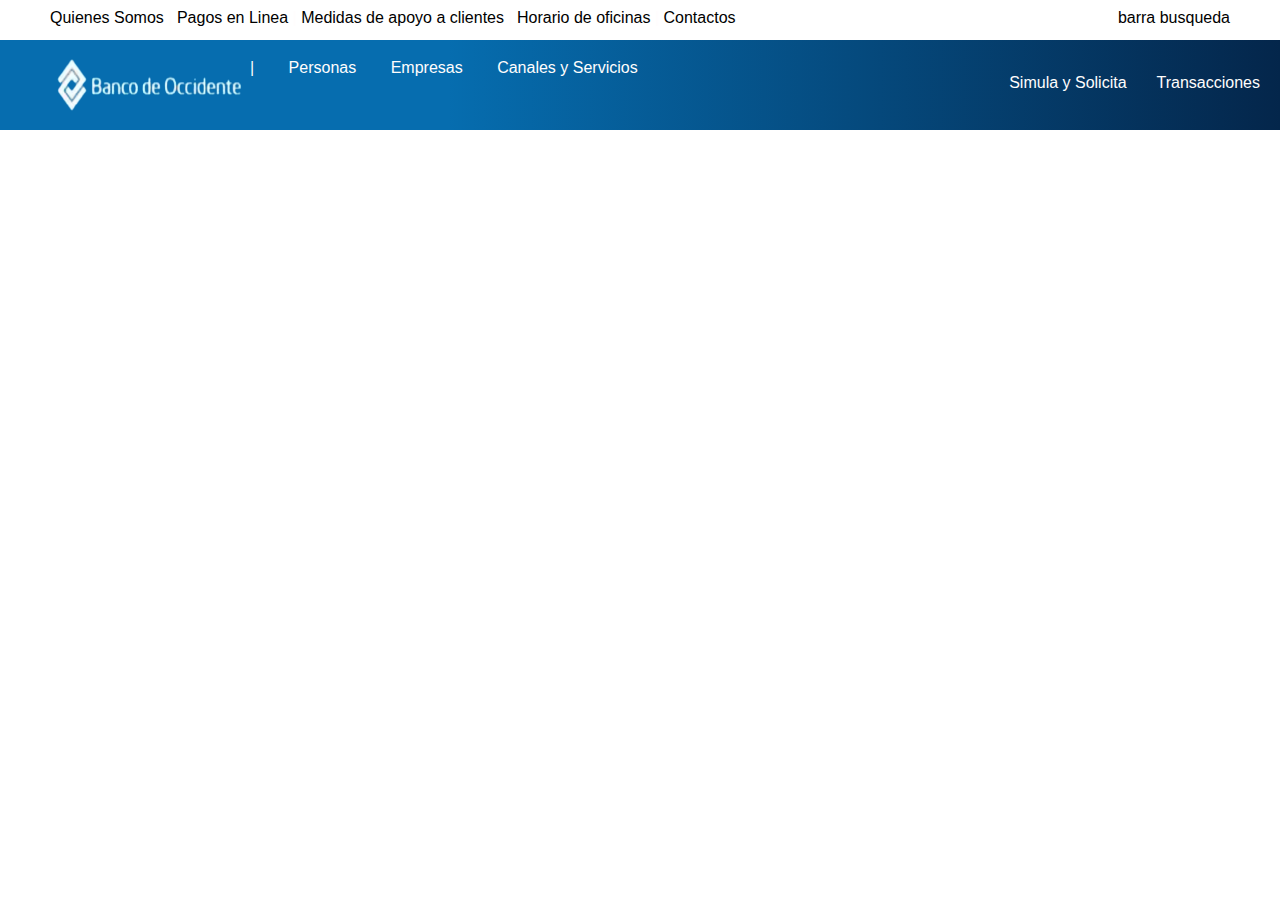
<file: header Banco de Occidente/index.html>
<!DOCTYPE html>
<html lang="en">
<head>
    <meta charset="UTF-8">
    <meta name="viewport" content="width=device-width, initial-scale=1.0">
    <link rel="stylesheet" href="styles/reset.css">
    <link rel="stylesheet" href="styles/styles.css">
    <title>Tigo</title>
</head>
<body>
    <header class="varsup">
        <div>
            <nav class="cajas">
                <li><a href="#">Quienes Somos</a></li>
                <p>|</p>
                <li><a  href="#">Pagos en Linea</a></li>
                <p>|</p>
                <li><a href="#">Medidas de apoyo a clientes</a></li>
                <p>|</p>
                <li><a href="#">Horario de oficinas</a></li>
                <p>|</p>
                <li><a href="#">Contactos </a></li>
                <li><a id="Empresas" href="#">barra busqueda</a></li>
            </nav>
        </div>
    </header>
    <header class="barinf">
        <div>
            <img id="logo" src="imgs/logo_BO-removebg-preview.png">
            <nav class="abajo">
                    <p>|</p>
                    <li><a class="lincks" href="#">Personas</a></li>
                    <li><a class="lincks" href="#">Empresas</a></li>
                    <li><a class="lincks" href="#">Canales y Servicios</a></li>
                    <li><a class="barras" href="#">Transacciones</a></li>
                    <li><a class="barras" href="#">Simula y Solicita</a></li>
            </nav>
        </div>
    </header>
</body>
</html>
</file>
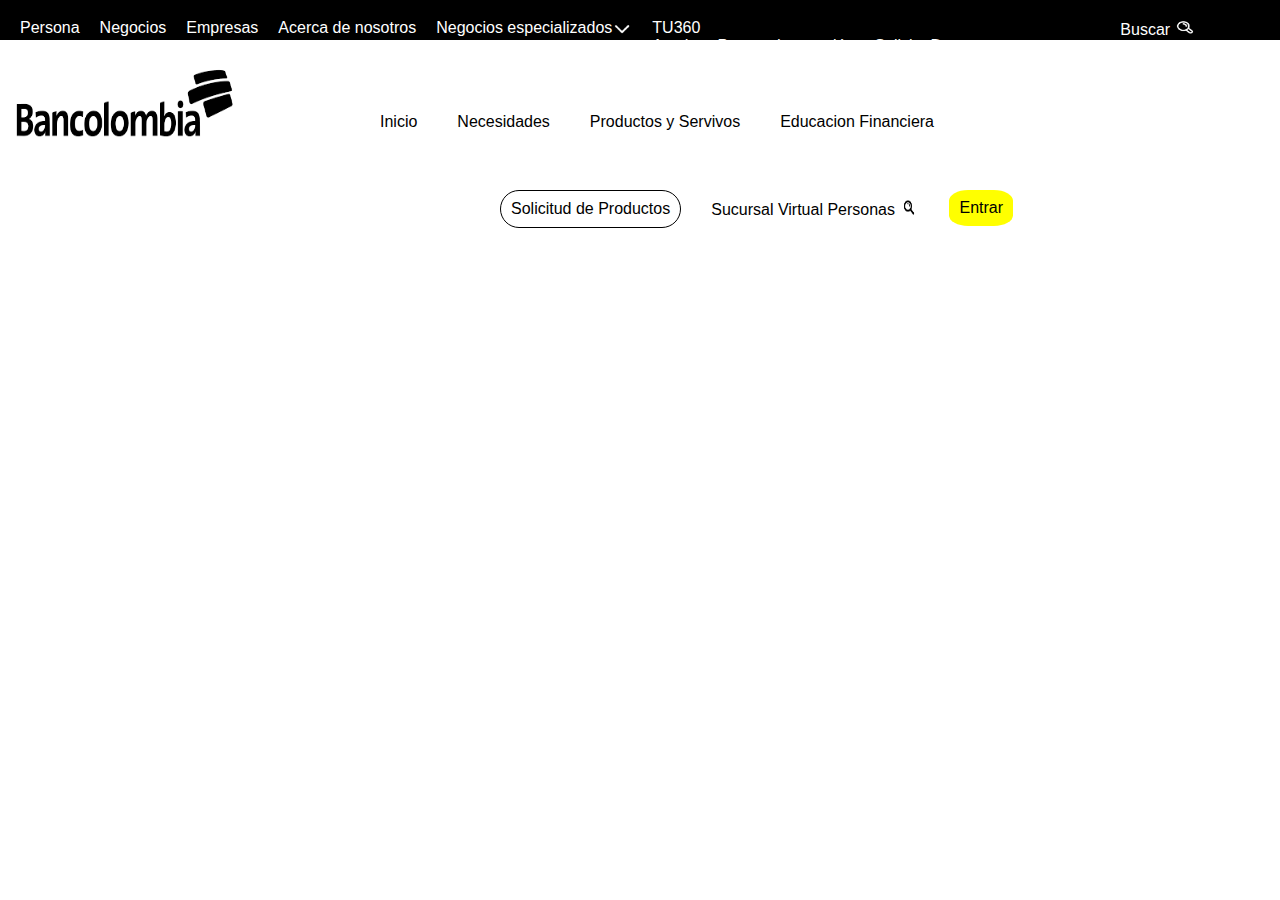
<file: header Bancolombia/index.html>
<!DOCTYPE html>
<html lang="en">

<head>
    <meta charset="UTF-8">
    <meta name="viewport" content="width=device-width, initial-scale=1.0">
    <link rel="stylesheet" href="styles/reset.css">
    <link rel="stylesheet" href="styles/styles.css">
    <title>Document</title>
</head>

<body>
    <header>
        <div>
            <nav class="left">
                <ul>
                    <li><a href="#">Persona</a></li>
                    <li><a href="#">Negocios</a></li>
                    <li><a href="#">Empresas</a></li>
                    <li><a href="#">Acerca de nosotros</a></li>
                    <li><a href="#">Negocios especializados <img id="flecha"
                                src="imgs/descarga__2_-removebg-preview.png" alt=""></li>
                    <li><a href="#">TU360</a></li>
                </ul>
            </nav>
        </div>
        <div>
            <nav class="rigth">
                <ul>
                    <li><a id="B" href="#">Buscar <img id="lupa" src="imgs/images-removebg-preview.png" alt=""></a></li>
                    <li><a id="Ay" href="#">Ayuda</a></li>
                    <li><a id="PA" href="#">Puntos de atención</a></li>
                    <li><a id="SD" href="#">Solicita Documentos</a></li>
                </ul>
            </nav>
        </div>
    </header>
    <div>
        <img id="logo" src="imgs/logo_bancolombia.png" alt="">
        <nav class="links1">
            <ul>
                <li><a id="I" href="#">Inicio</a></li>
                <li><a id="N" href="#">Necesidades</a></li>
                <li><a id="PS" href="#">Productos y Servivos</a></li>
                <li><a id="EF" href="#">Educacion Financiera</a></li>
        </nav>
        <nav class="links2">
            <ul>
                <li><a id="SP" href="#">Solicitud de Productos</a></li>
                <li><a id="SVP" href="#">Sucursal Virtual Personas  <img id="lupa" src="imgs/descarga-removebg-preview.png" alt=""></a></li>
                <li><a id="Entrar" href="#">Entrar</a></li>
            </ul>
        </nav>
    </div>
</body>

</html>
</file>
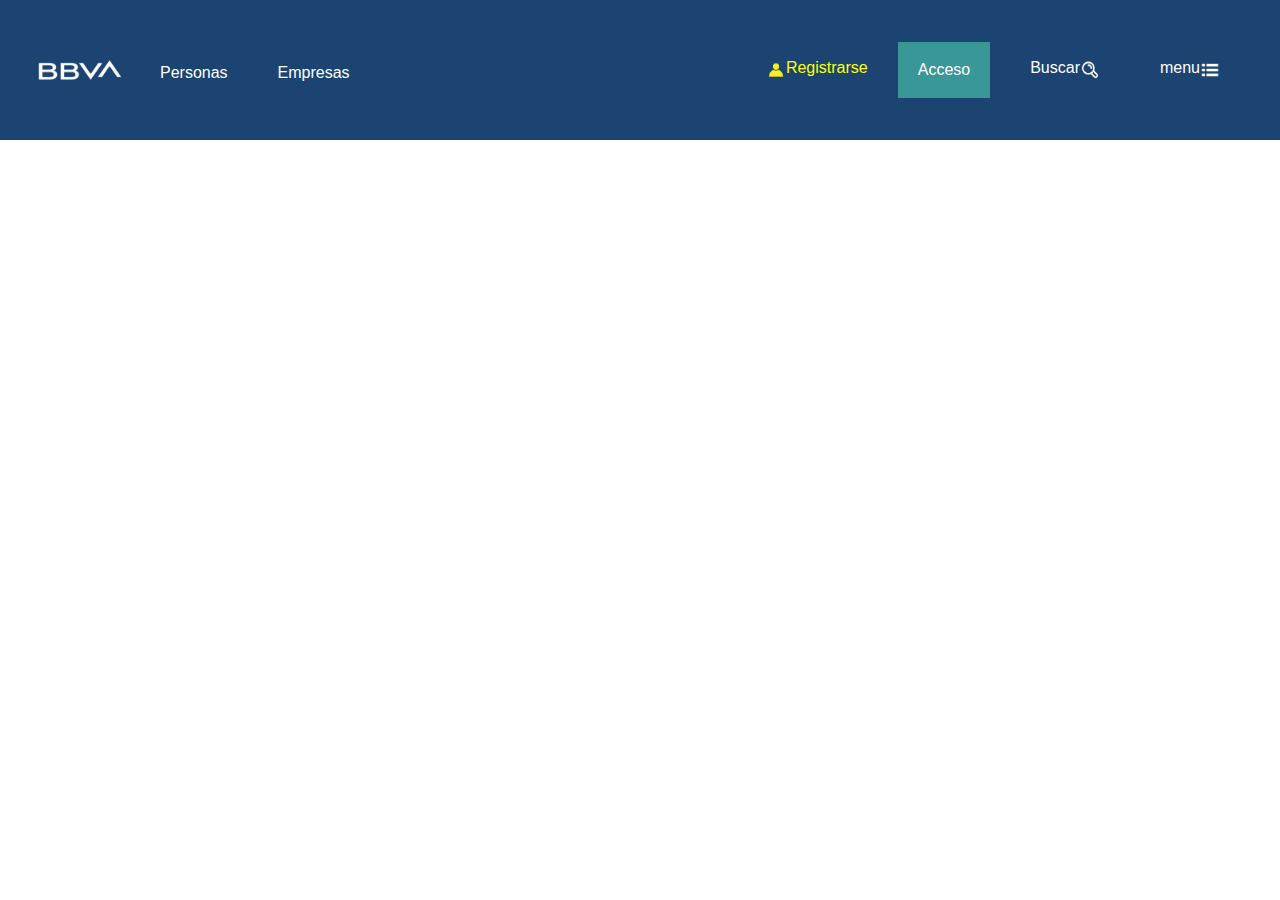
<file: header BBVA/index.html>
<!DOCTYPE html>
<html lang="en">

<head>
    <meta charset="UTF-8">
    <meta name="viewport" content="width=device-width, initial-scale=1.0">
    <link rel="stylesheet" href="styles/reset.css">
    <link rel="stylesheet" href="styles/styles.css">
    <title>BBVA</title>
</head>

<body>
    <header>
        <nav class="cod1">
            <div >
                <img id="logo" src="imgs/Logo_BBVA.jpg" alt="">
                <ul class="ul">
                    <li><a href="#" class="persona">Personas</a></li>
                    <li><a href="#" class="Empresas">Empresas</a></li>
                </ul>
            </div>
        </nav>
        <nav>
            <ul>
                <li><a href="#" class="reg"><img id="amarillo" src="imgs/descarga__1_-removebg-preview.png" alt="">Registrarse</a></li>
                <li><a href="#" class="acc">Acceso</a></li>
                <li><a href="#" class="lp">Buscar <img id="lupa" src="imgs/images-removebg-preview.png" alt=""></a></li>
                <li><a href="#" class="menu">menu <img id="desplegable" src="imgs/588a64e0d06f6719692a2d10-removebg-preview.png" alt=""></a></li>
            </ul>
        </nav>    
    </header>
</body>

</html>
</file>
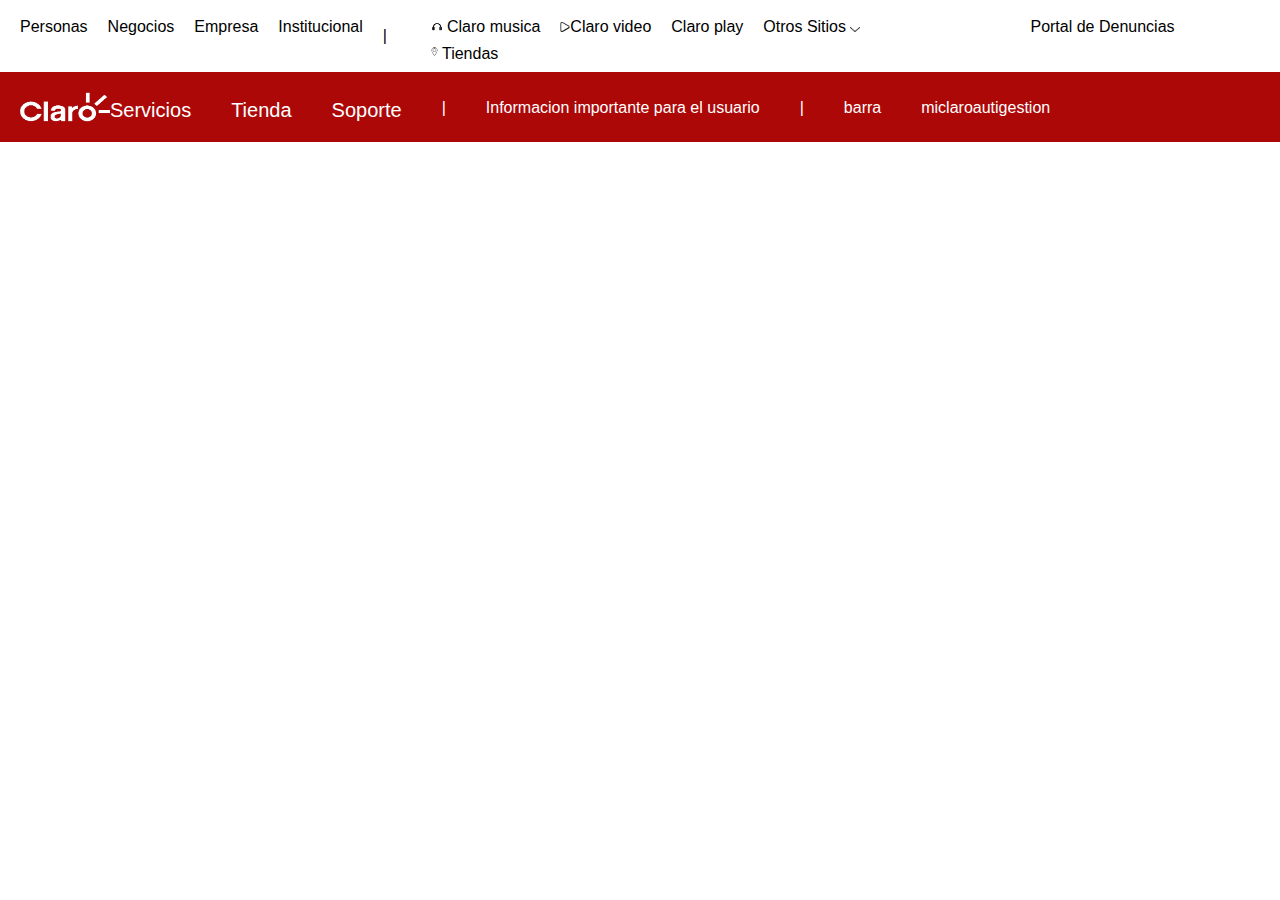
<file: header Claro/index.html>
<!DOCTYPE html>
<html lang="en">

<head>
    <meta charset="UTF-8">
    <meta name="viewport" content="width=device-width, initial-scale=1.0">
    <link rel="stylesheet" href="styles/reset.css">
    <link rel="stylesheet" href="styles/styles.css">
    <title>claro</title>
</head>

<body>
    <header class="blanco">
        <div class="arriba">
            <nav>
                <li><a href="#">Personas</a></li>
                <li><a href="#">Negocios</a></li>
                <li><a href="#">Empresa</a></li>
                <li><a href="#">Institucional</a></li>
                <li><p>|</p></li>
                <li><a href="#"> <img id="audi" src="imgs/audi-removebg-preview.png">Claro musica</a></li>
                <li><a href="#"><img id="play" src="imgs/play-removebg-preview.png">Claro video</a></li>
                <li><a href="#">Claro play</a></li>
                <li><a href="#">Otros Sitios <img id="flecha" src="imgs/flecha-removebg-preview.png"></a></li>
                <li><a id="PD" href="#">Portal de Denuncias</a></li>
                <li><a href="#"><img id="ubic" src="imgs/ubic2-removebg-preview.png" >Tiendas</a></li>
            </nav>
        </div>
    </header>
    <header class="rojo">
        <div>
            <img id="logo" src="imgs/clarob-removebg-preview.png" >
            <nav class="urls">
                <li><a class="gran" href="#">Servicios</a></li>
                <li><a class="gran"  href="#">Tienda</a></li>
                <li><a class="gran"  href="#">Soporte</a></li>
                <li><p class="margen">|</p></li>
                <li><a href="#">Informacion importante para el usuario</a></li>
                <li><p class="margen">|</p></li>
                <li><a href="#">barra</a></li>
                <li><a href="#">miclaroautigestion</a></li>
            </nav>
        </div>
    </header>
</body>
</html>
</file>
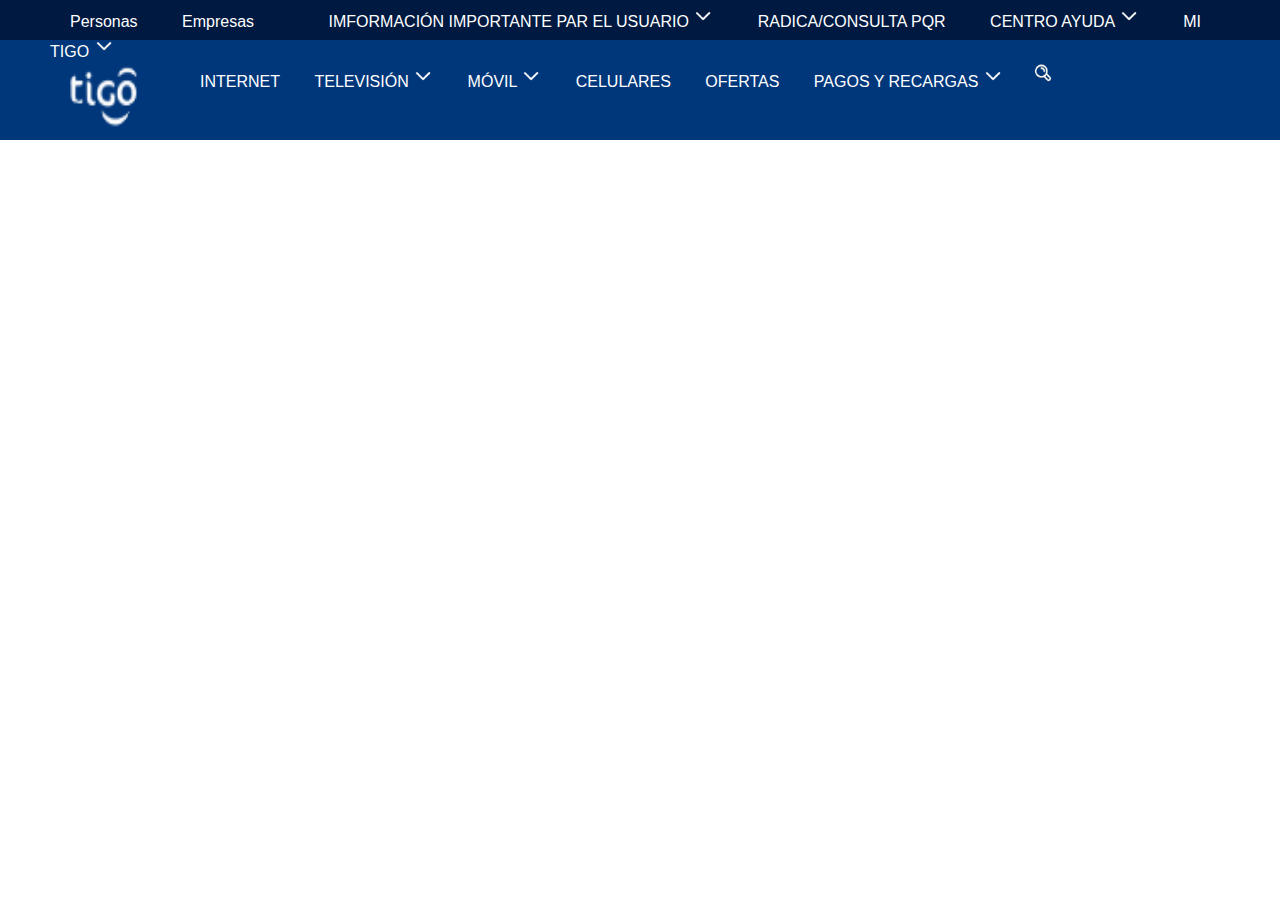
<file: header tigo/index.html>
<!DOCTYPE html>
<html lang="en">
<head>
    <meta charset="UTF-8">
    <meta name="viewport" content="width=device-width, initial-scale=1.0">
    <link rel="stylesheet" href="styles/reset.css">
    <link rel="stylesheet" href="styles/styles.css">
    <title>Tigo</title>
</head>
<body>
    <header class="varsup">
        <div>
            <nav class="cajas">
                <li><a href="#">Personas</a></li>
                <li><a id="Empresas" href="#">Empresas</a></li>
                <li><a href="#">IMFORMACIÓN IMPORTANTE PAR EL USUARIO <img id="flecha" src="imgs/descarga__2_-removebg-preview.png" alt=""></a></li>
                <li><a href="#">RADICA/CONSULTA PQR</a></li>
                <li><a href="#">CENTRO AYUDA <img id="flecha" src="imgs/descarga__2_-removebg-preview.png" alt=""></a></li>
                <li><a href="#">MI TIGO <img id="flecha" src="imgs/descarga__2_-removebg-preview.png" alt=""></a></li>
            </nav>
        </div>
    </header>
    <header class="barinf">
        <div>
            <img id="logo" src="imgs/logo_tigo-removebg-preview.png">
            <nav class="abajo">
                    <li><a href="#">INTERNET</a></li>
                    <li><a href="#">TELEVISIÓN <img id="flecha" src="imgs/descarga__2_-removebg-preview.png" alt=""></a></li>
                    <li><a href="#">MÓVIL <img id="flecha" src="imgs/descarga__2_-removebg-preview.png" alt=""></a></li>
                    <li><a href="#">CELULARES</a></li>
                    <li><a href="#">OFERTAS</a></li>
                    <li><a  href="#">PAGOS Y RECARGAS <img id="flecha" src="imgs/descarga__2_-removebg-preview.png" alt=""></a></li>
                    <li><a id="lupa" href="#"></a></li>
            </nav>
        </div>
    </header>
</body>
</html>
</file>
<file: header Banco de Occidente/styles/styles.css>
body{
    font-family:'Segoe UI', Tahoma, Geneva, Verdana, sans-serif;
}

.varsup{
    background-color: #ffffff;
    height: 30px;
}

.barinf{
    background: linear-gradient(90deg, rgba(6,109,175,1) 35%, rgba(4,38,75,1) 100%);
    height: 90px;
}

.abajo a,li,p{
    color: #fffdfd;
    text-decoration: none;
    list-style: none;
    display: inline;
    margin-top: 15px;
} 

.cajas a,li{
    color: #000000;
    text-decoration: none;
    list-style: none;
    display: inline;

}

#logo{
    float: left;
    height: 70px;
    width: 200px;
    margin-left: 50px;
    margin-top: 10px;
}

.cajas{
    margin-left: 50px;
    margin-right: 50px;
    margin-top: 10px;
}

#flecha{
    height: 20px;
    width: 20px;
}

#Empresas{
    float: right;
}

.abajo {
    padding: 20px 20px;
}

.abajo a{
    margin-left: 30px;
}


#lupa{
    background-image: url(../imgs/images-removebg-preview.png);
    background-repeat: no-repeat;
    background-size:contain;
    padding: 10px;
}

.barras{
    float: right;
}
</file>
<file: header Bancolombia/styles/styles.css>
body{
    color: white;
    font-family:'Gill Sans', 'Gill Sans MT', Calibri, 'Trebuchet MS', sans-serif;

}

header{
    background-color: #000000;
    color: #ffffff;
    padding: 20px 20px; 
    justify-content: space-between;
}

.left a{
    text-decoration: none;
    color: #ffffff;
    float: left;
    padding-right: 20px;
}

.rigth a{
    text-decoration: none;
    color: #ffffff;
    float:left;
    padding-right: 20px;
}

#flecha{
    height: 20px;
    width: 20px;
    float: right;
}

.links1 a{
    text-decoration: none;
    color: #000000;
    float: left;
    margin-top: 50px;
    margin-left: 20px;
    padding: 10px 10px;
}

.links2 a{
    text-decoration: none;
    color: #000000;
    align-items: center;
    float: left;
    margin-top: 50px;
    margin-right: 20px;
    padding: 10px 10px;
}

#logo{
    float: left;
    height: 100px;
    width: 250px;
    margin-right: 100px;
    
}

nav a:hover{
    background-color: #ffffff;
    color: #000000;
}

.links1 a:hover{
    background-color: #000000;
    color: #ffffff;
    padding: 10px 10px;
}

.links2 a:hover{
    background-color: #000000;
    color: #ffffff;
    padding: 10px 10px;
}

#lupa{
    height: 15px;
    width: 20px;
}

#B{
    margin-left: 400px;
}

#Entrar{
    background-color: yellow;
    background-size: 30px;
    border-radius: 30%;
    padding: 10px 10px;
}

#Entrar a:hover{
    color: #000000;
}

#SP{
    border: 1px;
    border-color: #000000;
    border-radius: 30px;
    border-style: solid;
    margin-left: 150px;
}
</file>
<file: header BBVA/styles/styles.css>
body {
    font-family: Arial, sans-serif;
}


header {
    background-color: #1b4472;
    color: #ffffff;
    padding: 10px 20px;
    display: flex;
    justify-content: space-between;
    align-items: center;
}

#logo {
    width: 120px;
    height: 120px;
    float: left;

}

nav{
    align-items: center;
}

nav ul {
    list-style: none;
    margin: 0;
    padding: 0;
    display: flex;
    float:  right;
    align-items: center;
}


nav a {
    text-decoration: none;
    color: #ffffff;
    float: left;
}

nav a:hover{
    color: gray;
}

.persona {
    float: left;
    font-family: 'Franklin Gothic Medium', 'Arial Narrow', Arial, sans-serif;
    margin-right: 10px;
    padding: 20px 20px;
}

.Empresas {
    float: left;
    font-family: 'Franklin Gothic Medium', 'Arial Narrow', Arial, sans-serif;
    margin-right: 20px;
    padding: 20px 20px;
    
}


.reg {
    float: right;
    font-family: 'Franklin Gothic Medium', 'Arial Narrow', Arial, sans-serif;
    margin-right: 20px;
    padding: 10px 10px;
    color: yellow;
}

.acc {
    float: left;
    font-family: 'Franklin Gothic Medium', 'Arial Narrow', Arial, sans-serif;
    margin-right: 20px;
    background-color: rgb(57, 151, 151);
    background-size: 30px;
    padding: 20px 20px;
}

.lp {
    float: left;
    font-family: 'Franklin Gothic Medium', 'Arial Narrow', Arial, sans-serif;
    margin-right: 20px;
    padding: 20px 20px;
}

.menu {
    float: left;
    font-family: 'Franklin Gothic Medium', 'Arial Narrow', Arial, sans-serif;
    margin-right: 20px;
    padding: 20px 20px;
}

#lupa{
    height: 20px;
    width: 20px;
    float: right;
}

#amarillo{
    height: 20px;
    width: 20px;
    float: left;
}

#desplegable{
    height: 20px;
    width: 20px;
    float: right;
}

.ul{
    margin-top: 35px;
}
</file>
<file: header Claro/styles/styles.css>
body{
    font-family: 'Franklin Gothic Medium', 'Arial Narrow', Arial, sans-serif;
}

.blanco {
    background-color: #ffffff;
    color: #000000;
    padding: 10px 20px;
    display: flex;
    justify-content: space-between;
    align-items: center;
}

.rojo {
    background-color: #ad0808;
    color: #aaaaaa;
    padding: 10px 20px;
    height: 50px;
}

#logo{
    height: 50px;
    width: 90px;
    float: left;

}


.urls a,p,li{
    float: left;
    color: #b8b6b6;
    text-decoration: none;
    list-style: none;
    margin-right: 20px;
    margin-top: 9px;
}

.urls a,p,li:hover{
    color: #ffffff;
}

.arriba a,li,p{
    float: left;
    color: #000000;
    text-decoration: none;
    list-style: none;
    float: left;

}

#flecha{
    height: 5px;
    width: 10px;
}

#audi{
    height: 10px;
    width: 20px;
}

#play{
    height: 10px;
    width: 10px;
}

#ubic{
    height: 15px;
    width: 15px;
}

#PD{
    margin-left: 150px;
}

.gran{
    font-size: 20px;
}

.margen{
    color: #ffffff;
}
</file>
<file: header tigo/styles/styles.css>
body{
    font-family: 'Franklin Gothic Medium', 'Arial Narrow', Arial, sans-serif;
}

.varsup{
    background-color: #001940;
    height: 40px;
}

.barinf{
    background-color: #00377b;
    height: 100px;
}

a,li{
    color: #ffffff;
    text-decoration: none;
    list-style: none;
    display: inline;
} 

#logo{
    float: left;
    height: 70px;
    width: 120px;
    margin-top: 20px;
    margin-left: 50px;
}

.cajas{
    margin-left: 50px;
    margin-right: 50px;
}

#flecha{
    height: 20px;
    width: 20px;
    margin-top: 7px;
}

#Empresas{
    margin-right: 30px;
}

.cajas a{
    padding: 20px 20px;
}

.cajas a:hover{
    background-color: #00377b;
}

.abajo {
    padding: 20px 20px;
}

.abajo a{
    margin-left: 30px;
}


#lupa{
    background-image: url(../imgs/images-removebg-preview.png);
    background-repeat: no-repeat;
    background-size:contain;
    padding: 10px;
}
</file>
